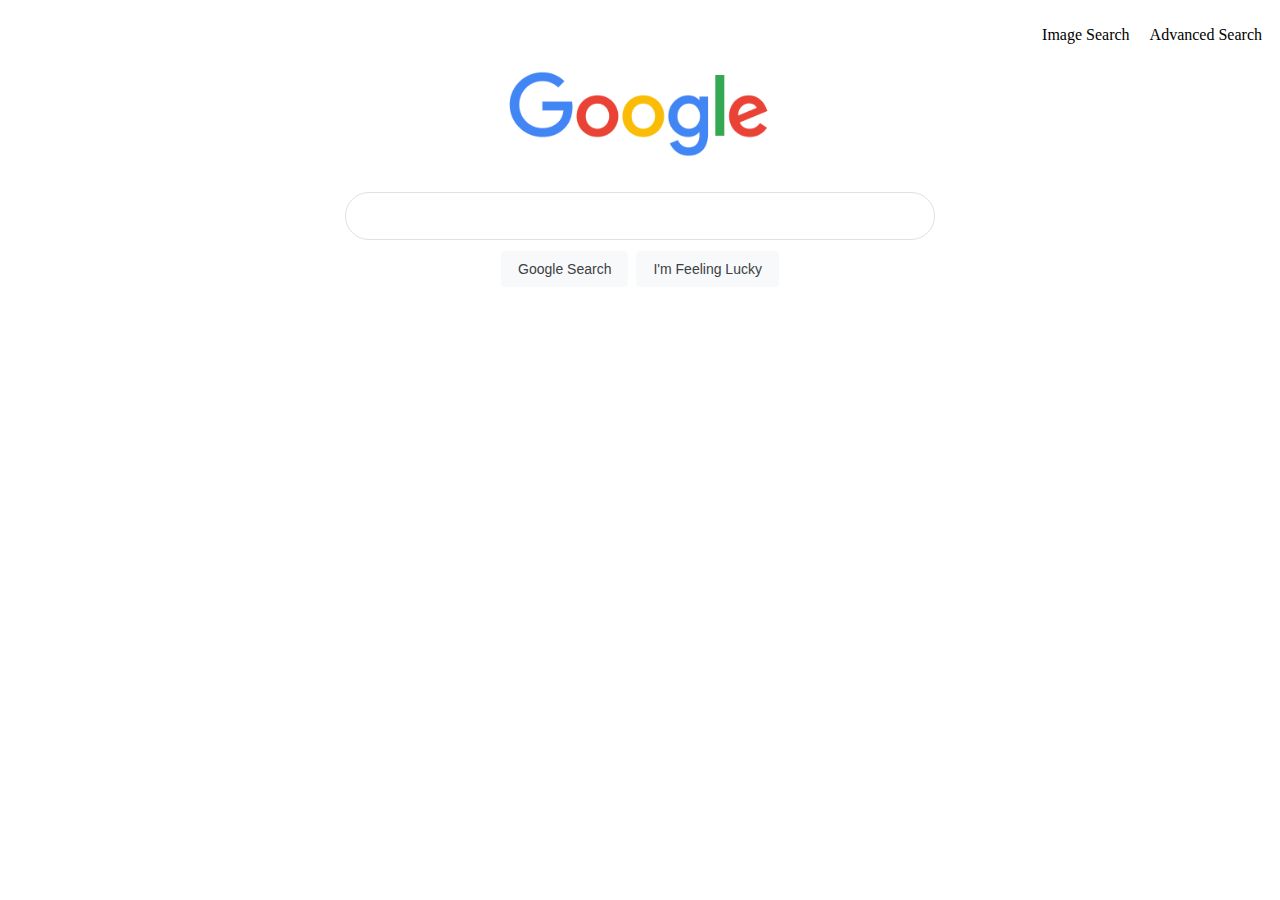
<file: googleSearchClone/index.html>
<!DOCTYPE html>
<html lang="en">
    <head>
        <title>Search</title>
        <link rel="stylesheet" href="styles.css">
    </head>
    <body>
        <div>
            <ul class="navigationbar-google">
                <li class="navigationbar-item-google"><a href="imagesSearch.html">Image Search</a></li>
                <li class="navigationbar-item-google"><a href="advancedSearch.html">Advanced Search</a></li>
            </ul>
        </div>
        <div class="div-center">
            <img src="google.png" alt="Google Icon" height="92">
        </div>
        <form action="https://google.com/search">
            <input type="text" name="q" class="round-input">
            <div class="div-center">
                <input type="submit" value="Google Search" class="button-google">
                <input type="submit" name="btnI" value="I'm Feeling Lucky" class="button-google">
            </div>
        </form>
    </body>
</html>
</file>
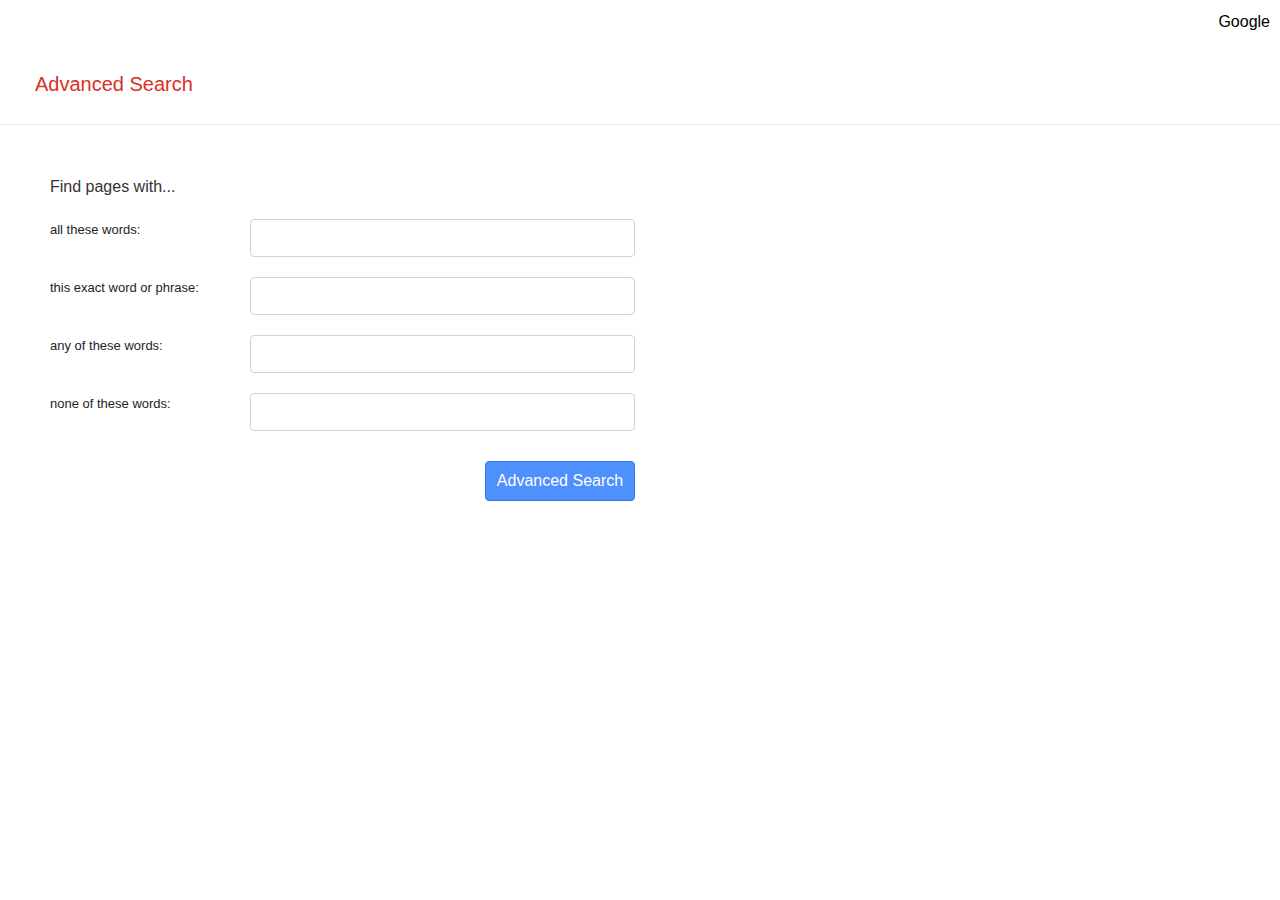
<file: googleSearchClone/advancedSearch.html>
<!DOCTYPE html>
<html lang="en">
    <head>
        <title>Search</title>
        <link rel="stylesheet" href="styles.css">
        <link rel="stylesheet" href="https://cdn.jsdelivr.net/npm/bootstrap@4.3.1/dist/css/bootstrap.min.css" integrity="sha384-ggOyR0iXCbMQv3Xipma34MD+dH/1fQ784/j6cY/iJTQUOhcWr7x9JvoRxT2MZw1T" crossorigin="anonymous">
    </head>
    <body>
        <div>
            <ul class="navigationbar-google">
                <li class="navigationbar-item-google"><a href="index.html">Google</a></li>
            </ul>
        </div>
        <p class="advanced-h1">Advanced Search</p>
        <div class="line"></div>
        <div class="advanced-div">
            <p class="advanced-h2">Find pages with...</p>
            <form action="https://google.com/search">
                <div class="input-row">
                    <div class="left">
                        <p class="advanced-p">all these words:</p>
                    </div>
                    <div class="right">
                        <input type="text" name="as_q", class="form-control">
                    </div>
                </div>
                <div class="input-row">
                    <div class="left">
                        <p class="advanced-p">this exact word or phrase:</p>
                    </div>
                    <div class="right">
                        <input type="text" name="as_epq", class="form-control">
                    </div>
                </div>
                <div class="input-row">
                    <div class="left">
                        <p class="advanced-p">any of these words:</p>
                    </div>
                    <div class="right">
                        <input type="text" name="as_oq", class="form-control">
                    </div>
                </div>
                <div class="input-row">
                    <div class="left">
                        <p class="advanced-p">none of these words:</p>
                    </div>
                    <div class="right">
                        <input type="text" name="as_eq", class="form-control">
                    </div>
                </div>
                <div class="button-div">
                    <input type="submit" value="Advanced Search" class="rounded pb_form_v1 btn-advanced">
                </div>
            </form>
        </div>
    </body>
</html>
</file>
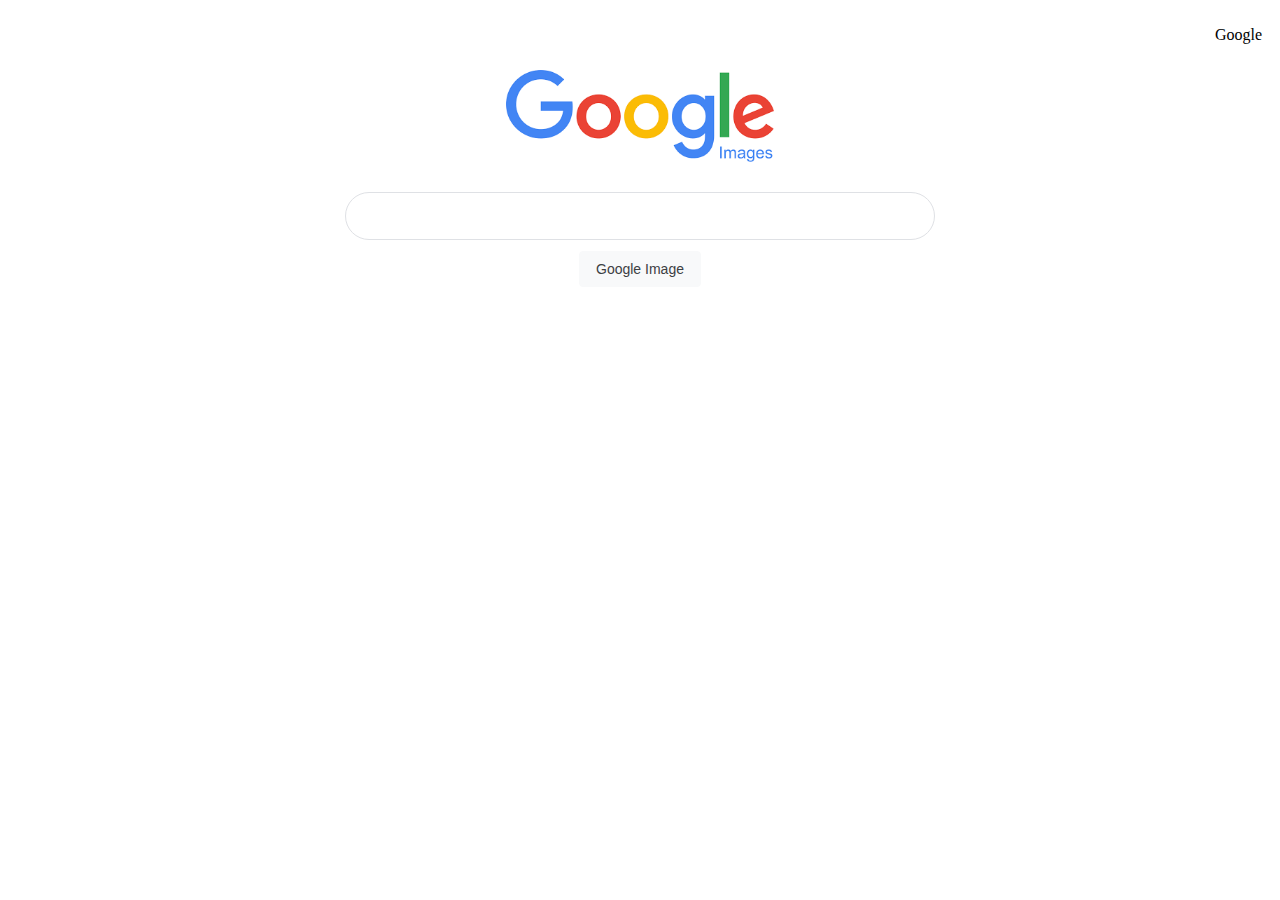
<file: googleSearchClone/imagesSearch.html>
<!DOCTYPE html>
<html lang="en">
    <head>
        <title>Search</title>
        <link rel="stylesheet" href="styles.css">
    </head>
    <body>
        <div>
            <ul class="navigationbar-google">
                <li class="navigationbar-item-google"><a href="index.html">Google</a></li>
            </ul>
        </div>
        <div class="div-center">
            <img src="google-images.png" alt="Google Icon" height="92">
        </div>
        <form action="https://google.com/search">
            <input type="text" name="q" class="round-input">
            <input type="hidden" name="tbm" value="isch">
            <div class="div-center">
                <input type="submit" value="Google Image" class="button-google">
            </div>
        </form>
    </body>
</html>
</file>
<file: googleSearchClone/styles.css>
.navigationbar-google{
    list-style-type: none;
    display: flex;
    flex-direction: row;
    justify-content: flex-end;
}

.navigationbar-item-google{
    margin: 10px;
}

/* unvisited link */
a:link {
    color: black;
    text-decoration: none;
  }
  
  /* visited link */
  a:visited {
    color: black;
  }
  
  /* mouse over link */
  a:hover {
    color: black;
  }
  
  /* selected link */
  a:active {
    color: black;
  }

  .div-center{
    display: flex;
    justify-content: center;
  }

  .round-input{
    display: flex;
    z-index: 3;
    height: 44px;
    background: #fff;
    border: 1px solid #dfe1e5;
    box-shadow: none;
    border-radius: 24px;
    margin: 0 auto;
    width: calc(632px + 6px);
    width: 584px;
    max-width: 584px;
    margin-top: 30px;
  }

  .button-google{
    background-color: #f8f9fa;
    border: 1px solid #f8f9fa;
    border-radius: 4px;
    color: #3c4043;
    font-family: Roboto,arial,sans-serif;
    font-size: 14px;
    margin: 11px 4px;
    padding: 0 16px;
    line-height: 27px;
    height: 36px;
    min-width: 54px;
    text-align: center;
    cursor: pointer;
    user-select: none;
  } 

  .advanced-h1{
    color: #d93025;
    font-size: 20px;
    margin: 25px 35px;
  }

  .line{
    border-bottom: 1px solid #ebebeb;
  }
  .advanced-h2{
    font-size: 16px;
    color: #333333;
  }

  .advanced-div{
    margin: 50px;
  }

  .input-row{
    display: flex;
    flex-direction: row;
    align-items: center;
    margin-top: 20px;
  }
  
  .left{
    width: 200px;
  }

.right{
  width: 385px;
}

.advanced-p{
  font-size: 13px;
  vertical-align: middle;
}

.btn-advanced{
  box-shadow: none;
  background-color: #4d90fe;
  border: 1px solid #3079ed;
  color: #fff;
  height: 40px;
  width: 150px;
}

.button-div{
  display: flex;
  justify-content: flex-end;
  width: 585px;
  margin-top: 30px;
}
</file>
